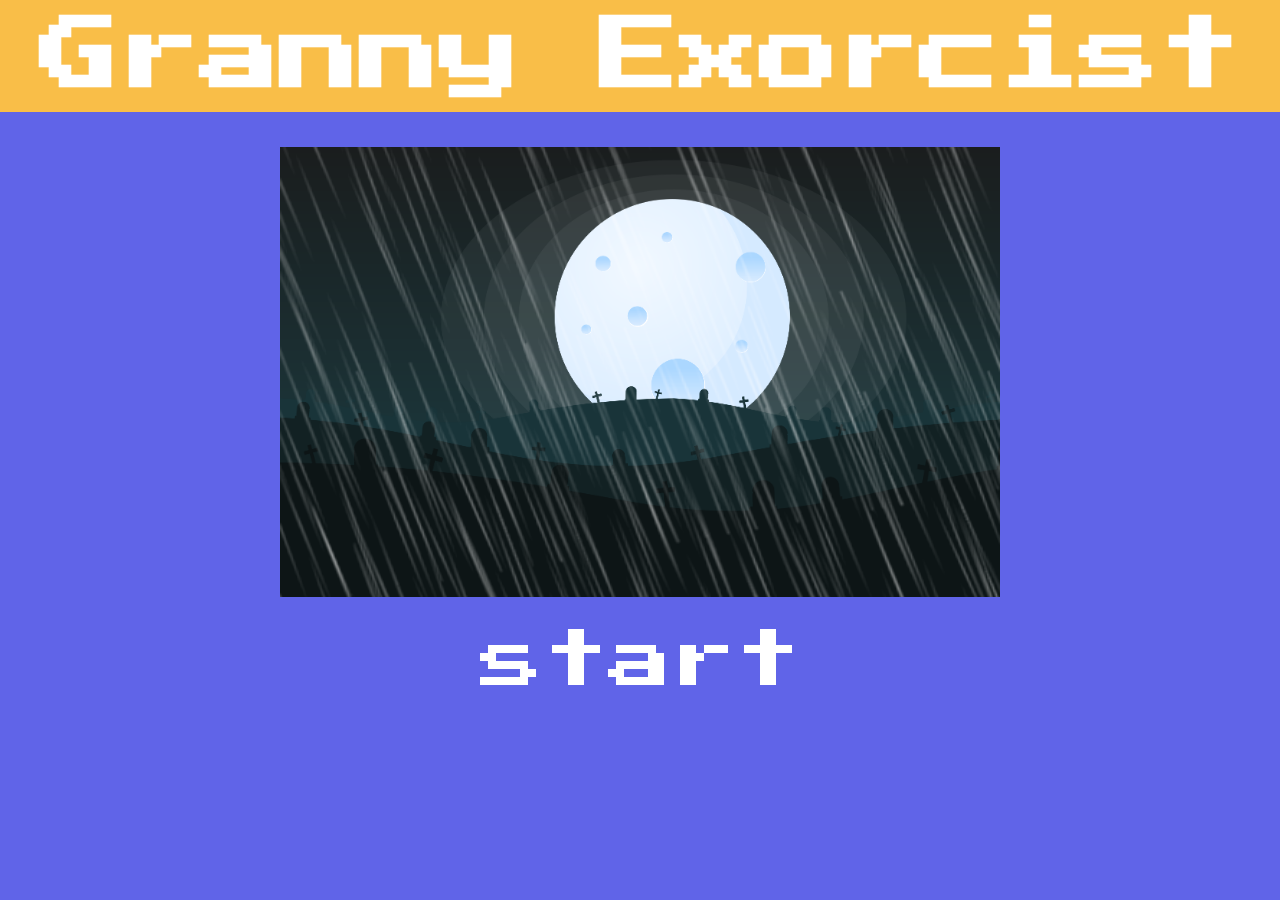
<file: index.html>
<!DOCTYPE html>
<html lang="en">
<head>
    <meta charset="UTF-8">
    <meta http-equiv="X-UA-Compatible" content="IE=edge">
    <meta name="viewport" content="width=device-width, initial-scale=1.0">
    <title>Game</title>
    <link rel="stylesheet" type="text/css" href="assets/css/style.css">
    <link rel="javascript" type="text/js" href="game.html">
</head>
<body>
    <h1 id="game_heading">Granny Exorcist</h1>
    <div id="intro-screen-wrapper">

        <div id="intro-screen">
            <div class="rain"></div>
            <div id="intro-text">
                <p>A great evil is sturring</p>
                <br>
                <p>People do not have as much hope and optimism as they once did</p>
                <br>
                <p>The bad vibes are manifesting themselves as evil spirits and soon ......</p>
                <br>
                <p>they will spill out into our plane of existence</p>
                <br>
                <p>but all hope is not lost</p>
                <br>
                <p>There is one person who can save us ..</p>
                <br>
                <p>A hero of an age long past.. the 1960's</p>
                <br>
                <p>With the ultimate power of love and happiness</p>
                <br>
                <p>only she can thwart this great evil.....</p>
                <br>
                <p>she is....</p>
                <br>
                <h2>The Granny Exorcist</h2>
                <br>
                <br>
                
            </div>
            
            
        </div>
    </div>
    <nav class="start_game"><a rel="start game" href="game.html">start</a></nav>
    <audio id="player" autoplay loop>
        <source src="assets/audio/game-bg-song.mp3" type="audio/mp3">
    </audio>
    <script>
        var audio = document.getElementById("player");
        audio.volume = 0.1;
    </script>
    
    
</body>
</html>
</file>
<file: assets/css/style.css>
@import url('https://fonts.googleapis.com/css2?family=Press+Start+2P&display=swap');
* {
    margin: 0;
    padding: 0;
    border: none;
}

body {
    font-family: 'Press Start 2P', cursive;
    background-color: #6064E8;
    background-repeat: none;
    background-size: cover;    
}

.container {
    display: flex;
    justify-content: center ;
    border: 10px;
}


#game_heading {
    font-size: 5rem;
    color: #FFFFFF;
    text-align: center;
    background-color: #F9BE48;
    background-size: cover;
    padding: 1rem;
}

#intro-screen-wrapper {
    width: 100%;
    display: flex;
    justify-content: center;
    overflow: hidden;
    margin-top: 35px;
}
#intro-screen {
    background: url('../images/intro-background.png');
    background-repeat: no-repeat;
    background-size: cover;
    width: 720px;
    height: 450px;
    justify-content: center;
}
#intro-text {
    position: relative;
    text-align: center;
    z-index: 2;
    color: yellow;
    animation: text-scroll;
    animation-duration: 35s;
    overflow: hidden;
    animation-timing-function: linear;
    animation-iteration-count: 1;
    animation-fill-mode: forwards;
}
#intro-text p {
    text-align: center;
    line-height: 60px;
    font-size: large;
    text-shadow: 1px 1px 2px black;
}
@keyframes text-scroll {
    0%
    {
        top: 0;
    }
    100%
    {
        top: -1610px;
    }
}
.rain {
    width: 720px;
    height: 450px;
    z-index: 1;
    background: url('../images/rain.png') no-repeat center center;
    background-size: cover;
    animation: rain .123s linear infinite;
    transition: ease-in;
}
.rain:before {
    content: '';
    position: absolute;
    width: 720px;
    height: 450px;
    background: #FFFFFF;
    animation: lightning 6s linear infinite;
    opacity: 0;
}
@keyframes rain {
    0%
    {
        background-position: 0% 0%;
    }
    100%
    {
        background-position: 5% 100%;
    }
}
@keyframes lightning {
    0%
    {
        opacity: 0;
    }
    10%
    {
        opacity: 0;
    }
    11%
    {
        opacity: .7;
    }
    14%
    {
        opacity: 0;
    }
    20%
    {
        opacity: 0;
    }
    21%
    {
        opacity: .5;
    }
    24%
    {
        opacity: 0;
    }
    104%
    {
        opacity: 0;
    }
}

.start_game {
    text-align: center;
    color: #FFFFFF;
    font-size: 2rem;
    padding-top: 2rem;
}

.start_game a {
    text-decoration: none;
    color: #ffffff;
    font-size: 200%;
}

.start_game a:hover {
    color: yellow;
}

#canvas {
    display: flex; 
    justify-content: center;
    align-items: center;
}

.left_text {
    float: left;
    position:absolute;
    padding: 5% 0 5% 7%;
    color: white;
    line-height: 2rem;
}
</file>
